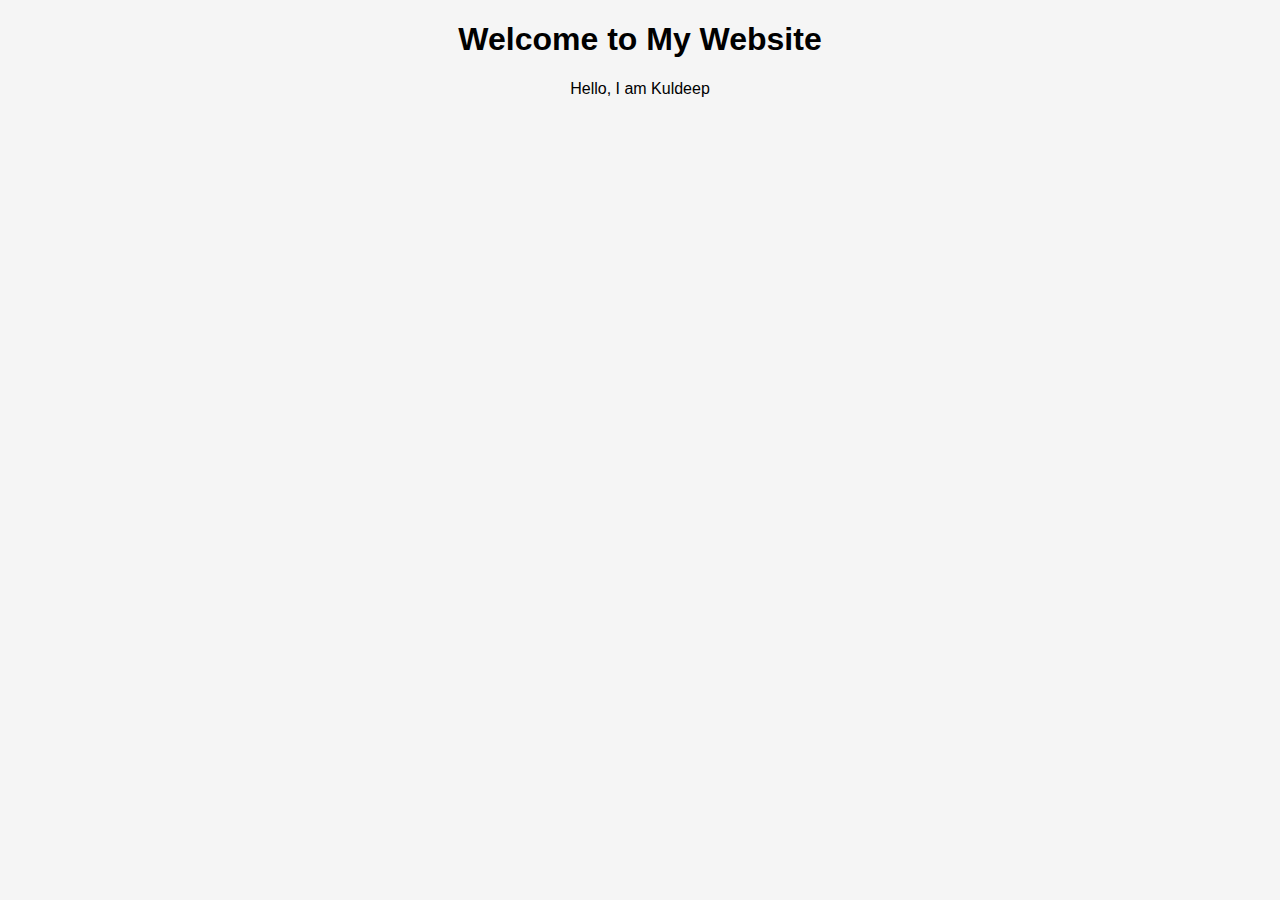
<file: gitpages/index.html>
<!DOCTYPE html>
<html>
<head>
  <title>My GitHub Website</title>
  <link rel="stylesheet" href="style.css">
</head>
<body>
  <h1>Welcome to My Website </h1>
  <p>Hello, I am Kuldeep</p>
</body>
</html>
</file>
<file: gitpages/style.css>
body {
  text-align: center;
  font-family: Arial;
  background-color: #f5f5f5;
}
</file>
